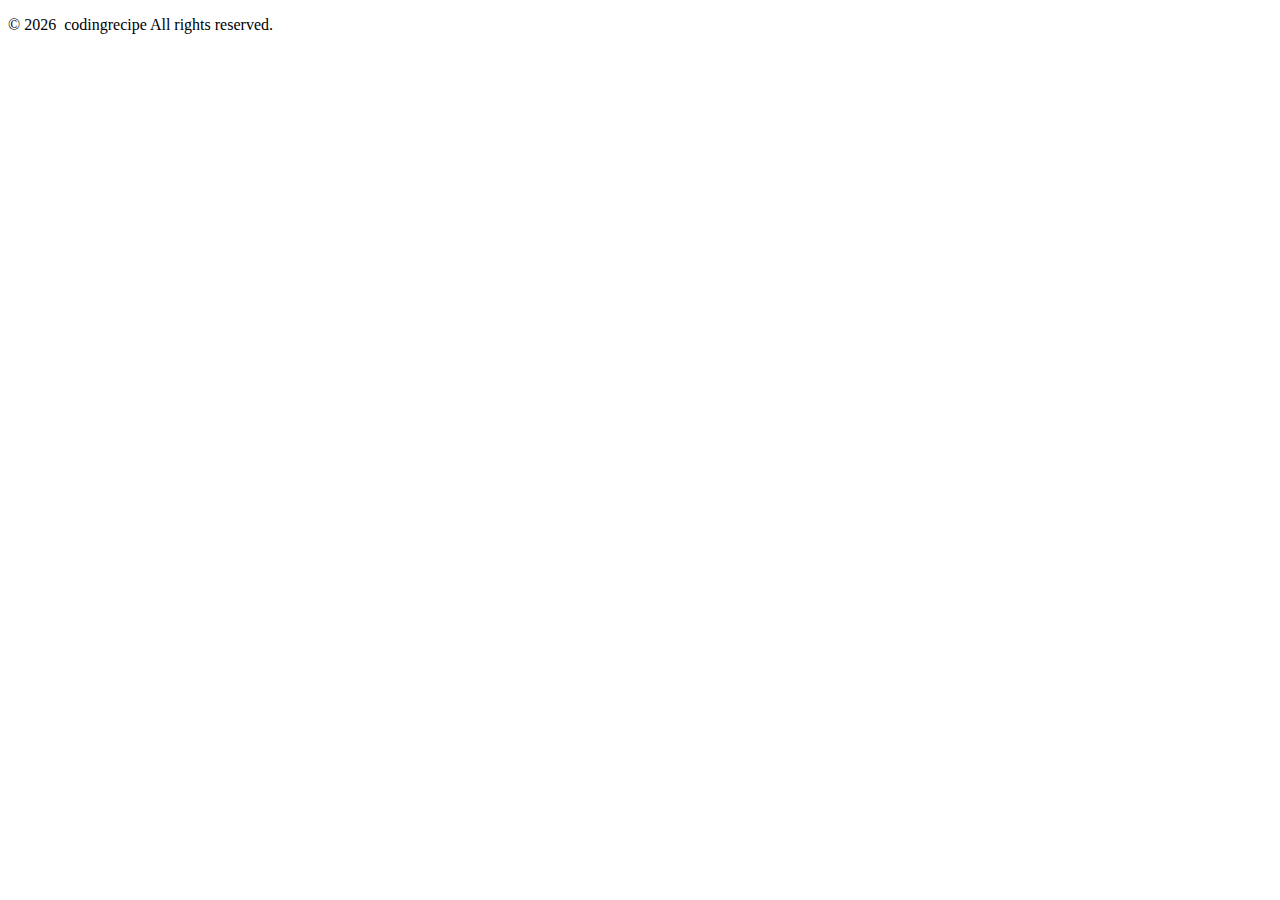
<file: src/main/resources/templates/component/footer.html>
<!DOCTYPE html>
<html lang="en" xmlns:th="http://www.thymeleaf.org">
<head>
  <meta charset="UTF-8">
  <title>Title</title>
</head>
<body>
<div th:fragment="footer" id="footer">
  <script>
    const date = new Date();
    const footer = document.getElementById("footer");
    footer.innerHTML = "<p>&copy;  " + date.getFullYear() + "&nbsp; codingrecipe All rights reserved. </p>";
  </script>
</div>
</body>
</html>
</file>
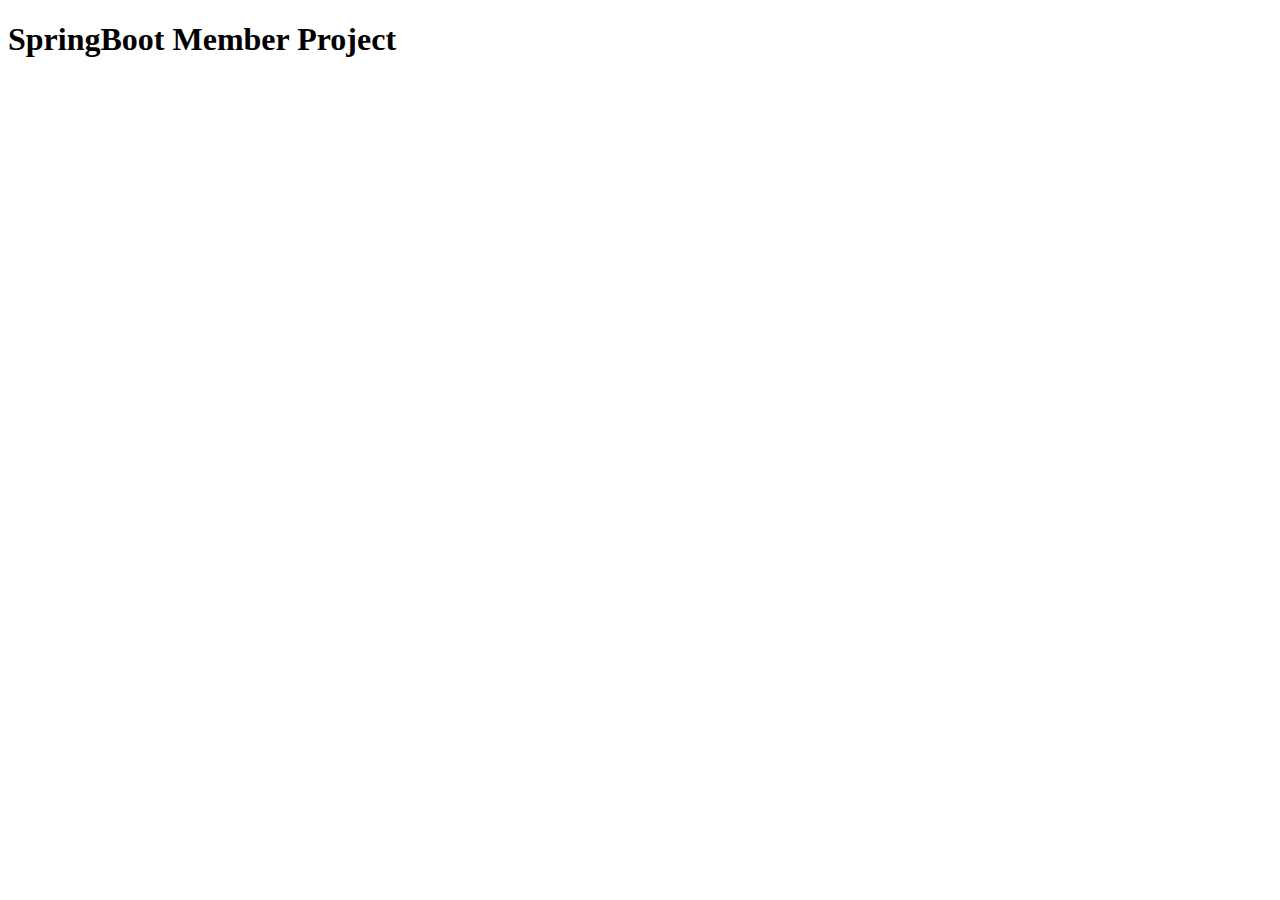
<file: src/main/resources/templates/component/header.html>
<!DOCTYPE html>
<html lang="en" xmlns:th="http://www.thymeleaf.org">
<head>
    <meta charset="UTF-8">
    <title>Title</title>
</head>
<body>
<div th:fragment="header" id="header">
    <h1>SpringBoot Member Project</h1>
</div>
</body>
</html>
</file>
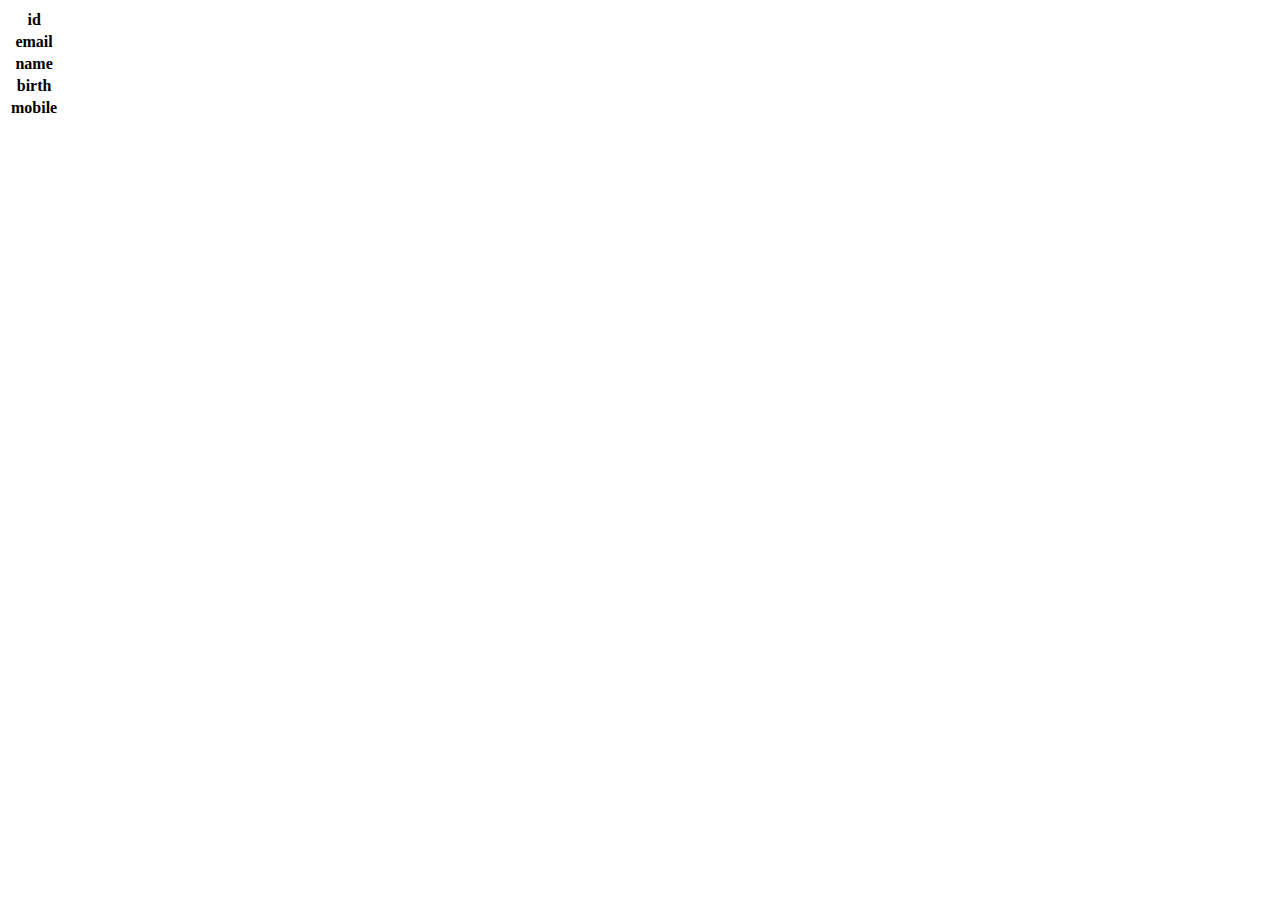
<file: src/main/resources/templates/memberPages/memberDetail.html>
<!DOCTYPE html>
<html lang="en" xmlns:th="http://www.thymeleaf.org">
<head>
    <th:block th:replace="~{component/config :: config}"></th:block>
</head>
<body>
<div th:replace="~{component/header :: header}"></div>
<div th:replace="~{component/nav :: nav}"></div>

<div class="container">
    <!-- 화면에 보여질 내용이 들어갈 부분 -->
    <table class="table table-hover">
        <tr>
            <th>id</th>
            <td th:text="${member.id}"></td>
        </tr>
        <tr>
            <th>email</th>
            <td th:text="${member.memberEmail}"></td>
        </tr>
        <tr>
            <th>name</th>
            <td th:text="${member.memberName}"></td>
        </tr>
        <tr>
            <th>birth</th>
            <td th:text="${member.memberBirth}"></td>
        </tr>
        <tr>
            <th>mobile</th>
            <td th:text="${member.memberMobile}"></td>
        </tr>
    </table>

</div>
<div th:replace="~{component/footer :: footer}"></div>
</body>
</html>
</file>
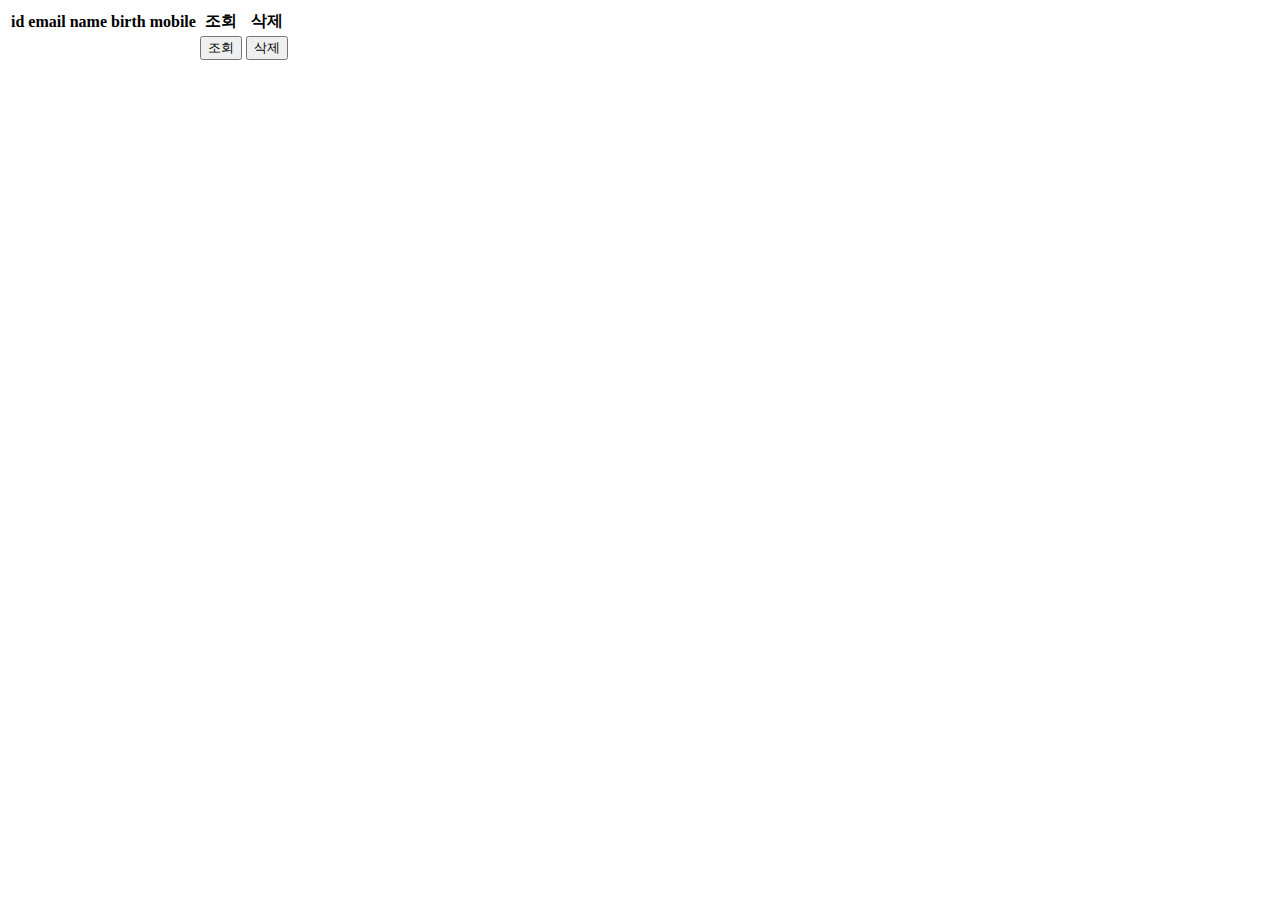
<file: src/main/resources/templates/memberPages/memberList.html>
<!DOCTYPE html>
<html lang="en" xmlns:th="http://www.thymeleaf.org">
<head>
  <th:block th:replace="~{component/config :: config}"></th:block>
</head>
<body>
<div th:replace="~{component/header :: header}"></div>
<div th:replace="~{component/nav :: nav}"></div>

<div class="container">
  <table class="table table-hover">
    <tr>
      <th>id</th>
      <th>email</th>
      <th>name</th>
      <th>birth</th>
      <th>mobile</th>
      <th>조회</th>
      <th>삭제</th>
    </tr>
    <tr th:each="member: ${memberList}">
      <td th:text="${member.id}"></td>
      <td>
        <a th:href="@{|/member/${member.id}|}" th:text="${member.memberEmail}"></a>
      </td>
      <td th:text="${member.memberName}"></td>
      <td th:text="${member.memberBirth}"></td>
      <td th:text="${member.memberMobile}"></td>
      <td>
        <button th:onclick="member_detail([[${member.id}]])">조회</button>
      </td>
      <td>
        <button th:onclick="member_delete([[${member.id}]])">삭제</button>
      </td>
    </tr>
  </table>
  <div id="detail-area">

  </div>
</div>

<div th:replace="~{component/footer :: footer}"></div>

</body>
<script th:inline="javascript">
  const member_detail = (id) => {
    // location.href = `/member/${id}`;
    const detailArea = document.querySelector("#detail-area");
    axios({
      method: "post",
      url: `/member/axios/${id}`
    }).then(res => {
      console.log("res", res);
      console.log("data", res.data);
      console.log("email", res.data.memberEmail);
      let result = "<table class=\"table table-striped\">\n" +
              "    <tr>\n" +
              "      <th>id</th>\n" +
              "      <td>" + res.data.id + "</td>\n" +
              "    </tr>\n" +
              "    <tr>\n" +
              "      <th>email</th>\n" +
              "      <td>" + res.data.memberEmail + "</td>\n" +
              "    </tr>\n" +
              "    <tr>\n" +
              "      <th>name</th>\n" +
              "      <td>" + res.data.memberName + "</td>\n" +
              "    </tr>\n" +
              "  </table>";
      detailArea.innerHTML = result;
    }).catch(err => {
      console.log("err", err);
    });
  }

  const member_delete = (id) => {
    // location.href = `/member/delete/${id}`;
    axios({
      method: "delete",
      url: `/member/${id}`
    }).then(res => {
      alert("삭제 성공");
      location.href = "/member";
    }).catch(err => {
      alert("삭제 실패");
    });
  }
</script>
</html>
</file>
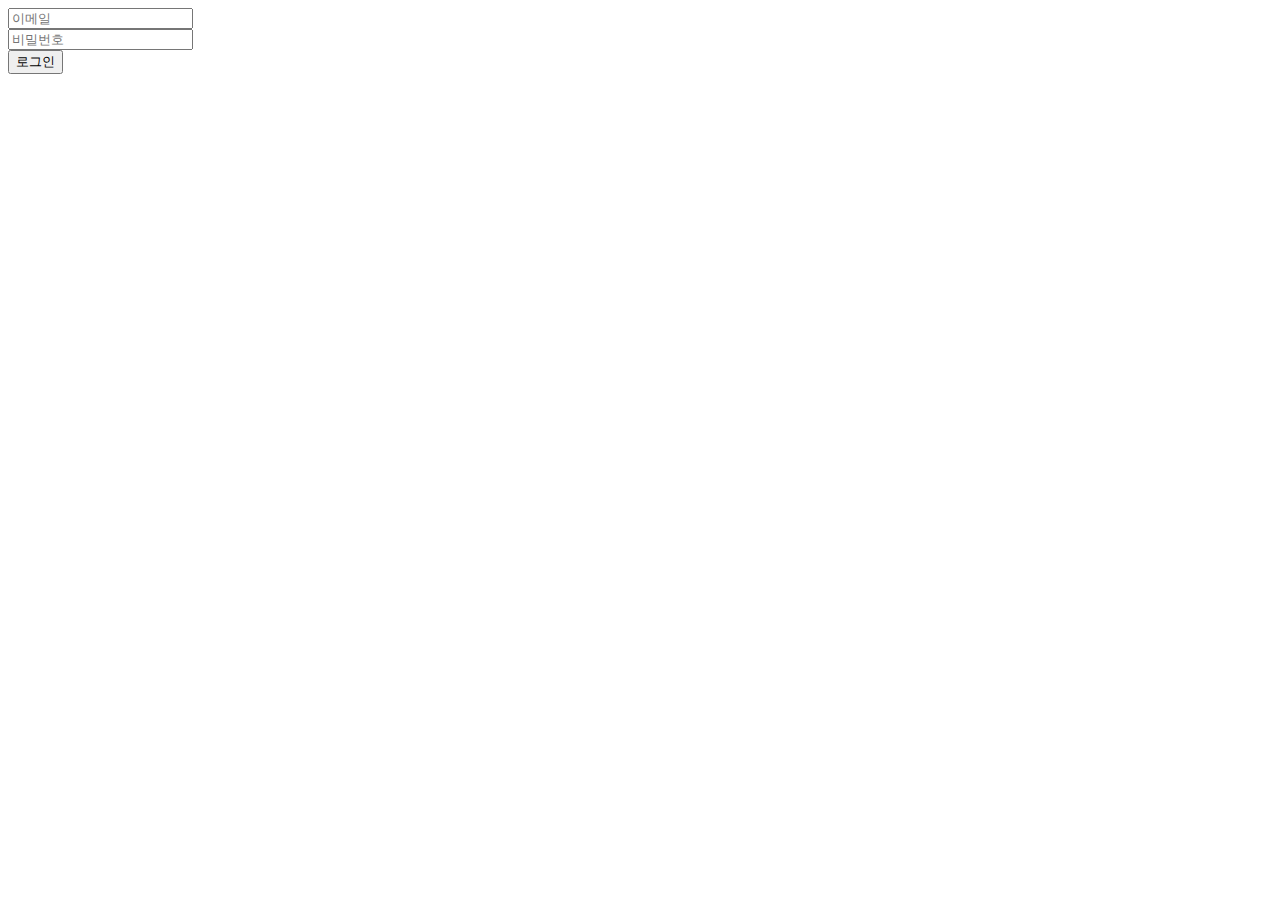
<file: src/main/resources/templates/memberPages/memberLogin.html>
<!DOCTYPE html>
<html lang="en" xmlns:th="http://www.thymeleaf.org">
<head>
    <th:block th:replace="~{component/config :: config}"></th:block>
</head>
<body>
<div th:replace="~{component/header :: header}"></div>
<div th:replace="~{component/nav :: nav}"></div>
<div class="container">
    <form action="/member/login" method="post">
        <input type="hidden" name="redirectURI" th:value="${redirectURI}">
        <input type="text" name="memberEmail" placeholder="이메일"> <br>
        <input type="text" name="memberPassword" placeholder="비밀번호"> <br>
        <input type="submit" value="로그인">
    </form>
</div>
<div th:replace="~{component/footer :: footer}"></div>
</body>
</html>
</file>
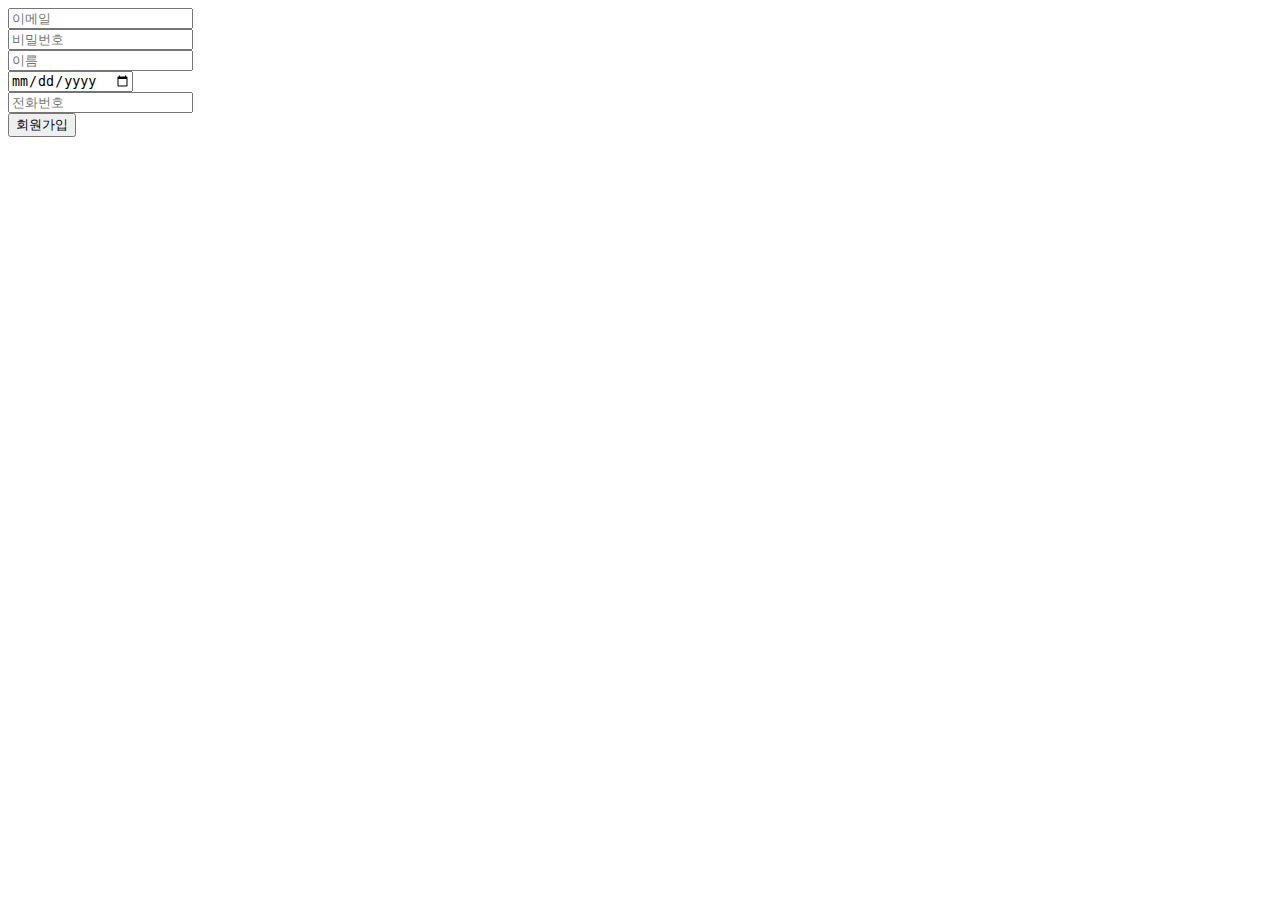
<file: src/main/resources/templates/memberPages/memberSave.html>
<!DOCTYPE html>
<html lang="en" xmlns:th="http://www.thymeleaf.org">
<head>
    <th:block th:replace="~{component/config :: config}"></th:block>
</head>
<body>
<div th:replace="~{component/header :: header}"></div>
<div th:replace="~{component/nav :: nav}"></div>

<div class="container">
    <form action="/member/save" method="post">
        <input type="text" class="form-control" name="memberEmail" placeholder="이메일" onblur="email_check()"> <br>
        <input type="text" name="memberPassword" placeholder="비밀번호"> <br>
        <input type="text" name="memberName" placeholder="이름"> <br>
        <input type="date" name="memberBirth"> <br>
        <input type="text" name="memberMobile" placeholder="전화번호"> <br>
        <input type="submit" value="회원가입">
    </form>
</div>

<div th:replace="~{component/footer :: footer}"></div>
</body>
<script th:inline="javascript">
    const email_check = () => {
        const email = document.querySelector('[name="memberEmail"]').value;
        axios({
            method: "post", // http request method(get, post, put, delete...)
            url: "/member/dup-check",
            data: {
                memberEmail: email
            }
        }).then(res => {
            // 요청성공 후 서버에서 200 응답
            console.log("res", res);
        }).catch(err => {
            // 요청실패 또는 서버에서 4xx, 5xx 응답
            console.log("err", err);
        });
    }
</script>
</html>
</file>
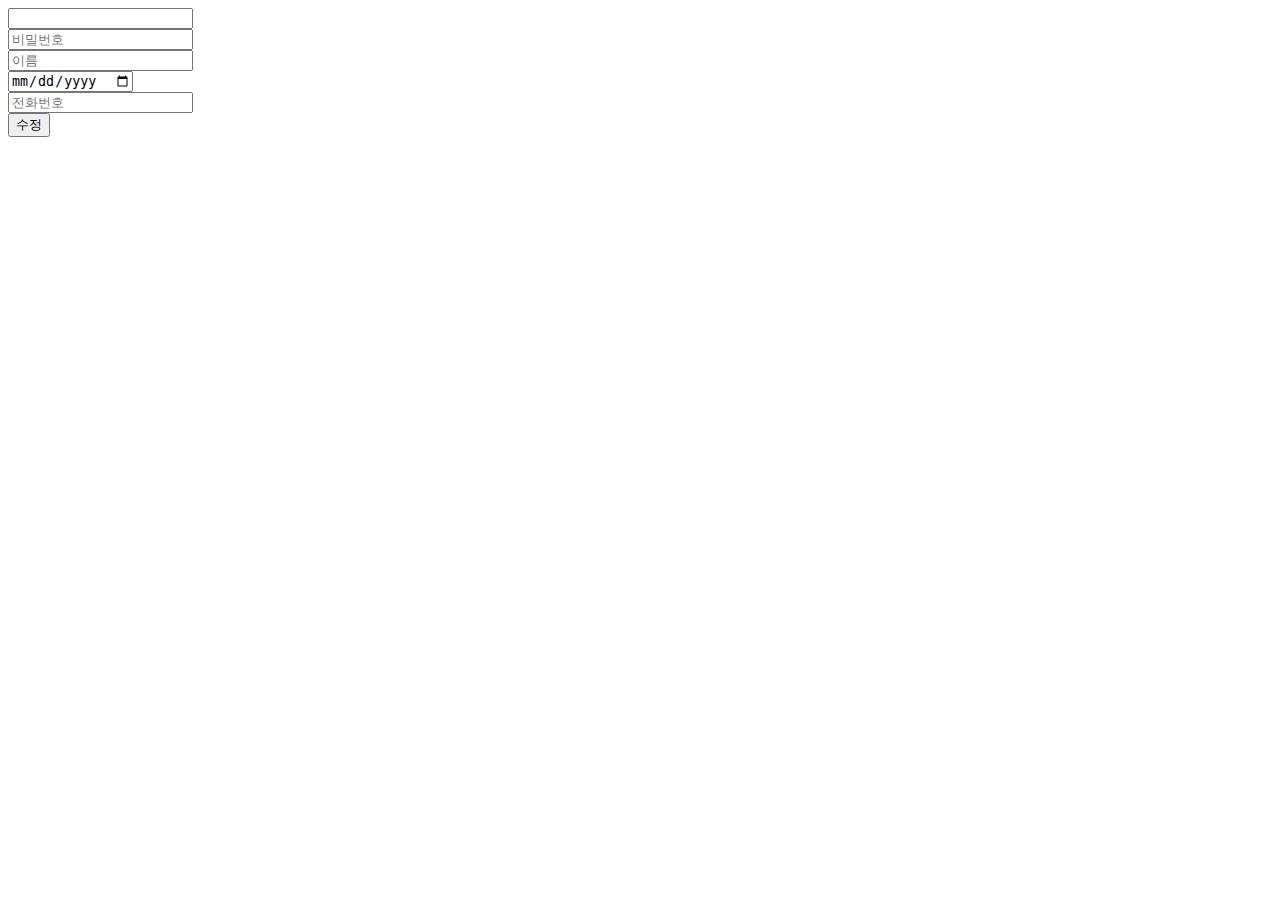
<file: src/main/resources/templates/memberPages/memberUpdate.html>
<!DOCTYPE html>
<html lang="en" xmlns:th="http://www.thymeleaf.org">
<head>
  <th:block th:replace="~{component/config :: config}"></th:block>
</head>
<body>
<div th:replace="~{component/header :: header}"></div>
<div th:replace="~{component/nav :: nav}"></div>

<div class="container">
  <!-- 화면에 보여질 내용이 들어갈 부분 -->
  <form action="/member/update" method="post" name="updateForm">
    <input type="hidden" name="id" th:value="${member.id}">
    <input type="text" class="form-control" name="memberEmail" th:value="${member.memberEmail}" readonly> <br>
    <input type="text" name="memberPassword" placeholder="비밀번호"> <br>
    <input type="text" name="memberName" placeholder="이름" th:value="${member.memberName}"> <br>
    <input type="date" name="memberBirth" th:value="${member.memberBirth}"> <br>
    <input type="text" name="memberMobile" placeholder="전화번호" th:value="${member.memberMobile}"> <br>
    <input type="button" value="수정" onclick="member_update()">
  </form>
</div>

<div th:replace="~{component/footer :: footer}"></div>

</body>
<script th:inline="javascript">
  const member_update = () => {
    const passDB = [[${member.memberPassword}]];
    const passInput = document.querySelector('[name="memberPassword"]').value;
    const id = document.querySelector('[name="id"]').value;
    const name = document.querySelector('[name="memberName"]').value;
    const birth = document.querySelector('[name="memberBirth"]').value;
    const email = document.querySelector('[name="memberEmail"]').value;
    const mobile = document.querySelector('[name="memberMobile"]').value;
    if (passDB == passInput) {
      // document.updateForm.submit();
      axios({
        method: "put",
        url: `/member/${id}`,
        data: {
          id: id,
          memberEmail: email,
          memberPassword: passInput,
          memberName: name,
          memberBirth: birth,
          memberMobile: mobile
        }
      }).then(res => {
        alert("정보수정이 완료되었습니다. 로그인화면으로 이동합니다.");
        location.href = "/member/login";
      }).catch(err => {
        alert("정보수정에 실패하였습니다!");
      });
    } else {
      alert("비밀번호가 일치하지 않습니다!");
    }
  }
</script>
</html>
</file>
